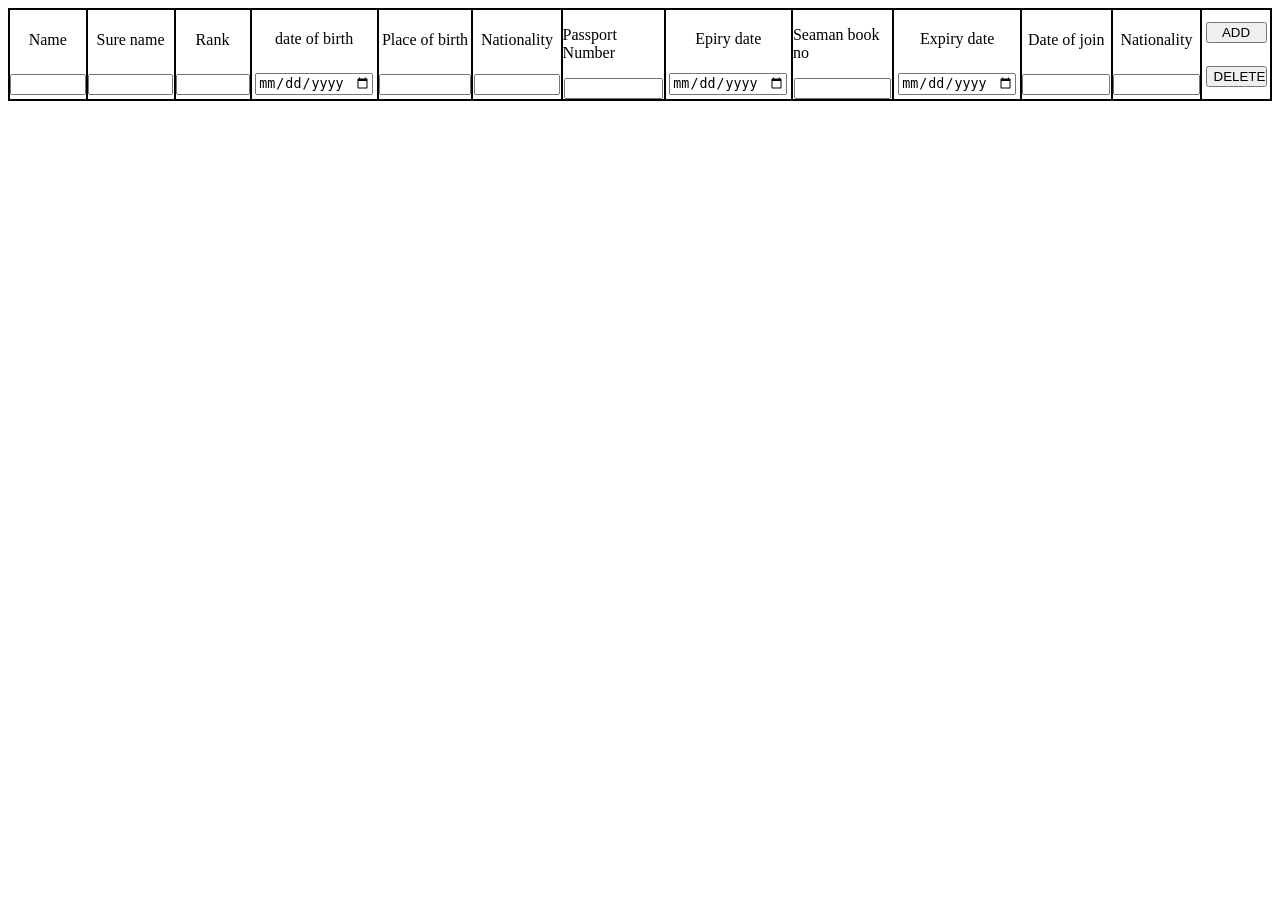
<file: crew_list_form.html>
<!DOCTYPE html>
<html lang="en">

<head>
    <meta charset="UTF-8">
    <meta name="viewport" content="width=device-width, initial-scale=1.0">
    <link rel="stylesheet" href="crew_list_style.css">
    <title>Document</title>
</head>

<body>
    <div class="main">
        <ul>
            <li>
                <p>Name</p>
                <input type="text">
            </li>
            <li>
                <p>Sure name</p>
                <input type="text">
            </li>
            <li>
                <p>Rank</p>
                <input type="text">
            </li>
            <li>
                <p>date of birth</p>
                <input type="date">
            </li>
            <li>
                <p>Place of birth</p>
                <input type="text">
            </li>
            <li>
                <p>Nationality</p>
                <input type="text">
            </li>
            <li>
                <p>Passport Number</p>
                <input type="text">
            </li>
            <li>
                <p>Epiry date</p>
                <input type="date">
            </li>
            <li>
                <p>Seaman book no</p>
                <input type="text">
            </li>
            <li>
                <p>Expiry date</p>
                <input type="date">
            </li>
            <li>
                <p>Date of join</p>
                <input type="text">
            </li>
            <li>
                <p>Nationality</p>
                <input type="text">
            </li>
        </ul>
        <div class="buttons">
            <button class="add_crew">ADD</button>
            <button class="delete_crew">DELETE</button>
        </div>

    </div>
</body>

</html>
</file>
<file: crew_list_style.css>
div {
  border: 1px solid black;
}
ul {
  display: flex;
  justify-content: space-between;
  margin: 0px;
  padding: 0px;
}
li {
  display: flex;
  flex-wrap: wrap;
  align-items: center;
  justify-content: space-around;
  list-style: none;
  border: 1px solid black;
}
input{
  width: 90%;
}
.main{
  display: flex;
}
.buttons{
  display: flex;
  flex-wrap: wrap;
  align-content: space-around;
  justify-content: center;
}
button{
  width: 90%;
}
</file>
